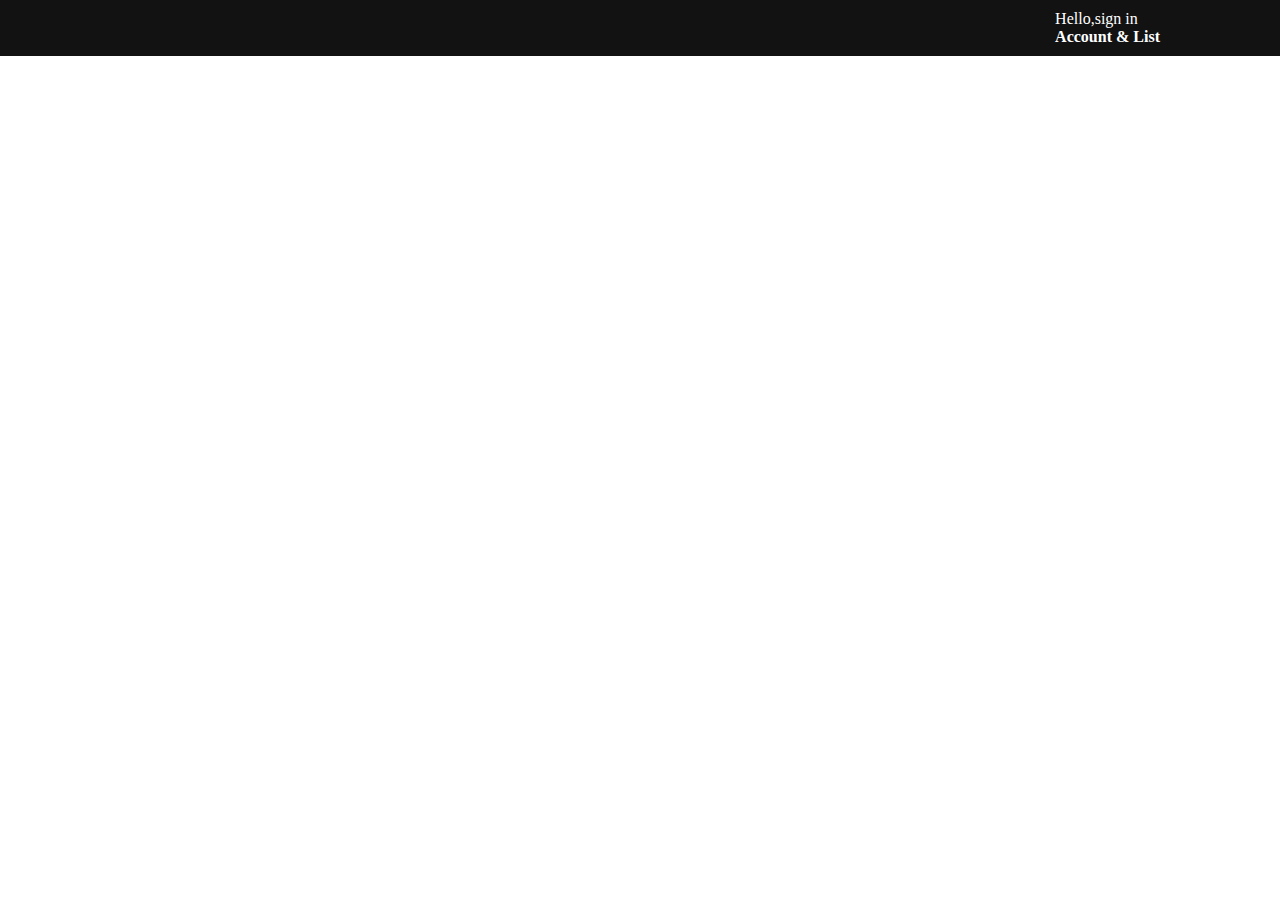
<file: index.html>
<!DOCTYPE html>
<html lang="en">
<head>
    <meta charset="UTF-8">
    <meta name="viewport" content="width=device-width, initial-scale=1.0">
    <title>Dropdown-amazon</title>
    <link rel="stylesheet" href="./index.css">
</head>
<body>
    <div class="header">
        <div class="dropdown">
           <span>Hello,sign in</span>
           <br> 
           <b>Account & List</b>
           <div class="dropdown_list">
            <div class="dropdown_list_header">
           <button>Sign in</button>
           <p>New Customer? <span> start here</span></p>
            </div>
            <div class="dropdown_list_content">
                <div class="dropdown_list_span_1">
                    <ul>
                        <label>Your Lists</label>
                        <li>Create a wish list</li>
                        <li>wish from any website</li>
                        <li>Babywishlist</li>
                        <li>Discover your style</li>
                        <li>EXplore showroom</li>
                        
                    </ul>
                </div>
                <div class="dropdown_list_span_1">
                    <ul>
                        <label>Your Account</label>
                        <li>Create a wish list</li>
                        <li>wish from any website</li>
                        <li>Babywishlist</li>
                        <li>Discover your style</li>
                        <li>EXplore showroom</li>
                        
                    </ul>
                </div>
                <span class="triangle"></span>
            </div>
           </div>
        </div>

    </div>
</body>
</html>
</file>
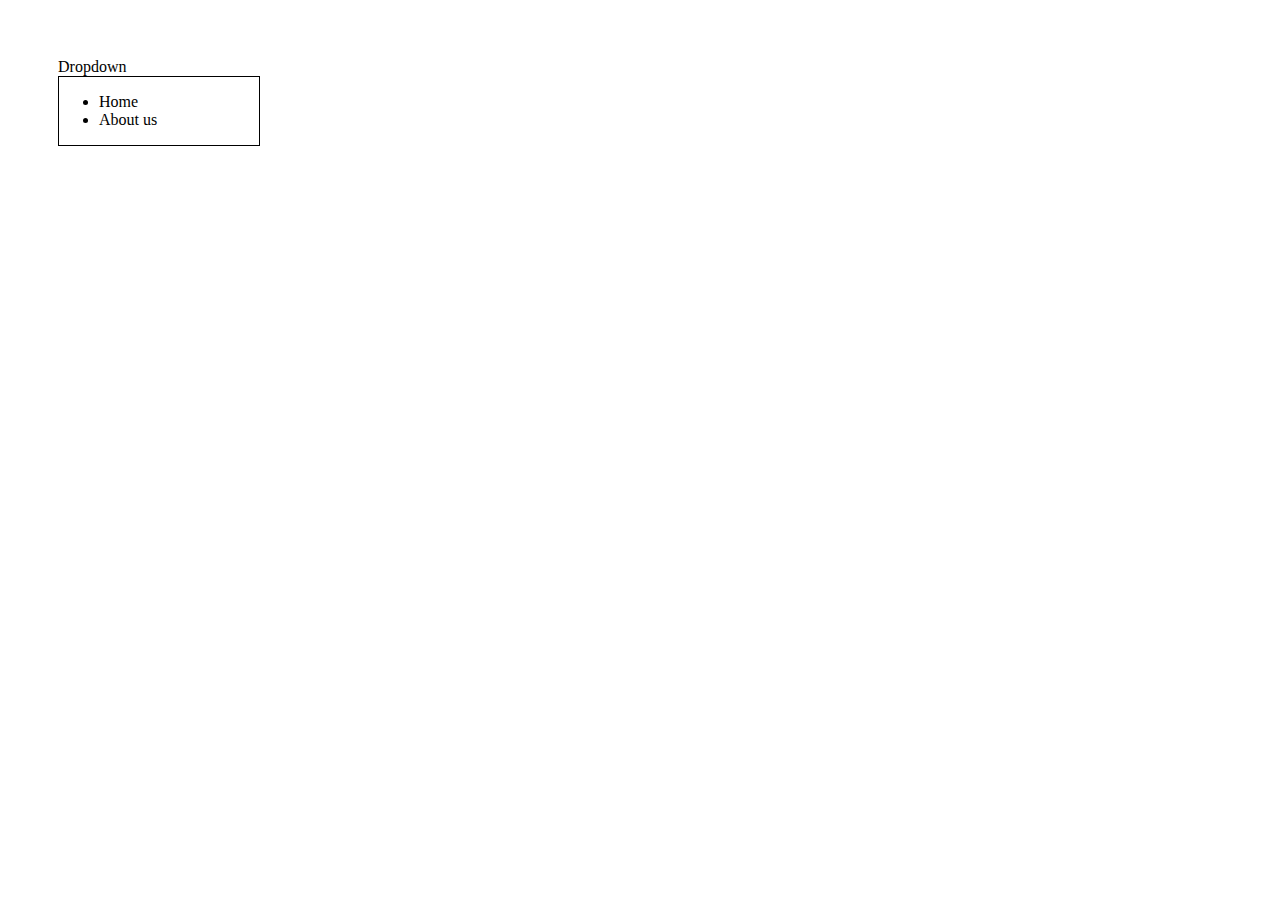
<file: practice.html>
<!DOCTYPE html>
<html lang="en">

<head>
    <meta charset="UTF-8">
    <meta name="viewport" content="width=device-width, initial-scale=1.0">
    <title>Dropdown</title>
    <style>
        .container {
            padding: 50px;
        }

        .dropdown_list {
            display: block;
            border: 1px solid;
            width: 200px;
        }

        .dropdown:hover .dropdown_list {
            display: none;
        }
    </style>
</head>

<body>
    <div class="container">
        <div class="dropdown">
            <span>Dropdown</span>
            <div class="dropdown_list">
                <ul>
                    <li>Home</li>
                    <li>About us</li>
                </ul>
            </div>
        </div>

    </div>

</body>

</html>
</file>
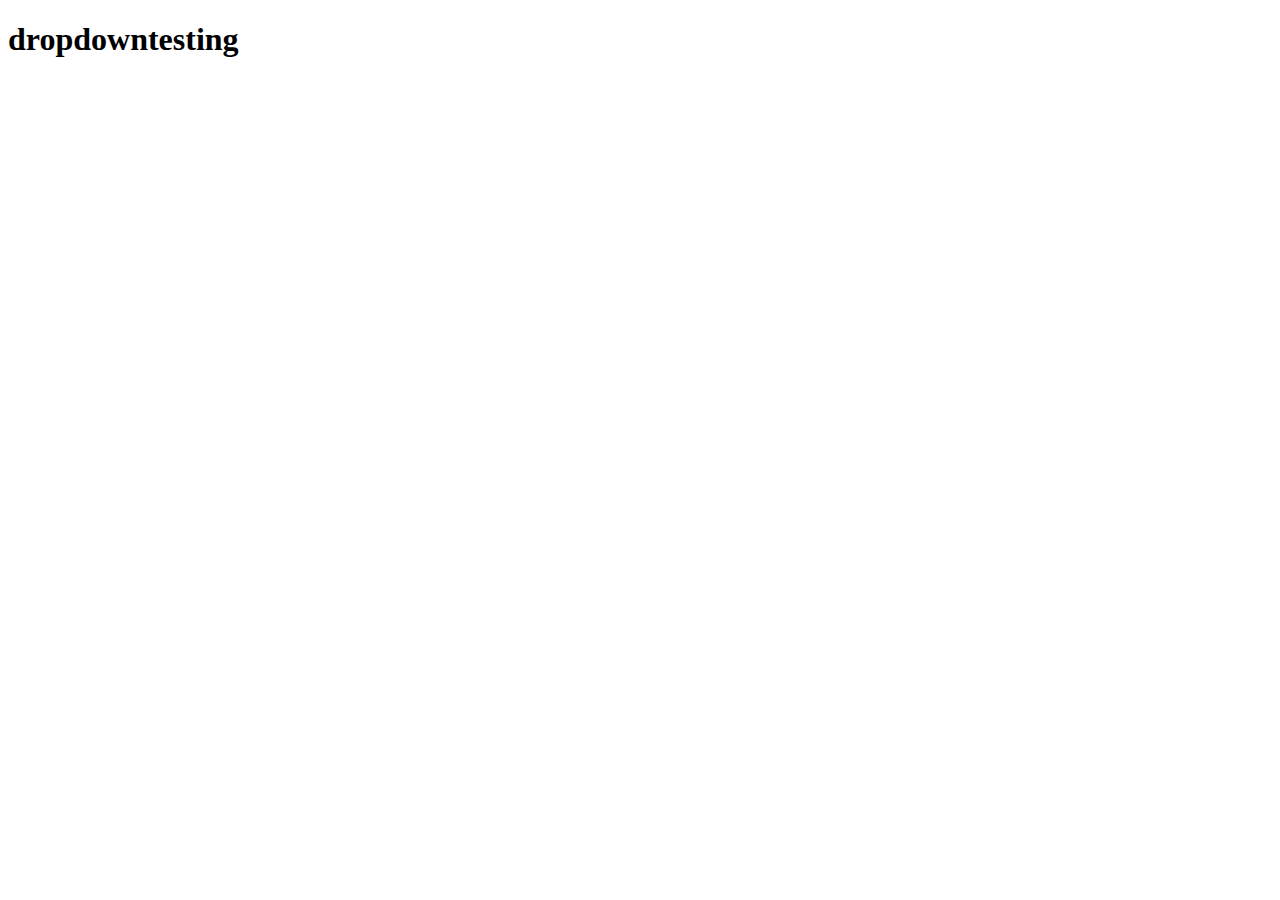
<file: practice1.html>
<!DOCTYPE html>
<html lang="en">
<head>
    <meta charset="UTF-8">
    <meta name="viewport" content="width=device-width, initial-scale=1.0">
    <title>Document</title>
</head>
<body>
    <h1>dropdowntesting</h1>
</body>
</html>
</file>
<file: index.css>
*{
    margin:0;
    padding:0;
    box-sizing: border-box;
}
.header{
    background-color: #121212;
    color:#fff;
    padding:10px 120px;
    display:flex;
    justify-content: flex-end;
}
.dropdown {
 position:relative ;
}

.dropdown_list{
 position:absolute;
 top: 40px;
 left: -100px;;
 box-shadow: 0 0 10px rgba(0 ,0,0,0.2);
 color:#000;
  width:350px;
  display:none;
}
.dropdown_list_header{
    padding: 30px;
    width: 195px;
    margin:auto;
    text-align: center;
}
.dropdown_list_header button{
    width:170px;
    height:35px;
    font-size: 14px;
    background: #ffd814;
    border-radius: 5px;
    border: none;
    outline: none;
}
.dropdown_list_header p{
    font-size: 12px;
    margin-top: 10px;
}

.dropdown_list_header p span{
    color:#3075ba;
}
.dropdown_list_content{
    
    display:flex;
    width: 100%;
    border-top: 0.7px solid #c7c7c7;

}
.dropdown_list_span_1{
    width: 210px;
    padding: 15px;
}
.dropdown_list_span_1 ul{
    list-style: none;
    padding:10px;
}
.dropdown_list_span_1 ul label{
    padding:5px;
    font-size: 14px;
    font-weight: 700; 
}
.dropdown_list_span_1 ul li{
    padding :5px;
    margin-left: 2px;
}
.triangle{
    width:25px;
    height:25px;
    clip-path: polygon(51% 47%,0% 100%,100% 100%);
    background: #fff;
    display:block;
    position:absolute;
    top: -16px;
    right:100px;
}
.dropdown:hover .dropdown_list{
    display:block;
}
</file>
